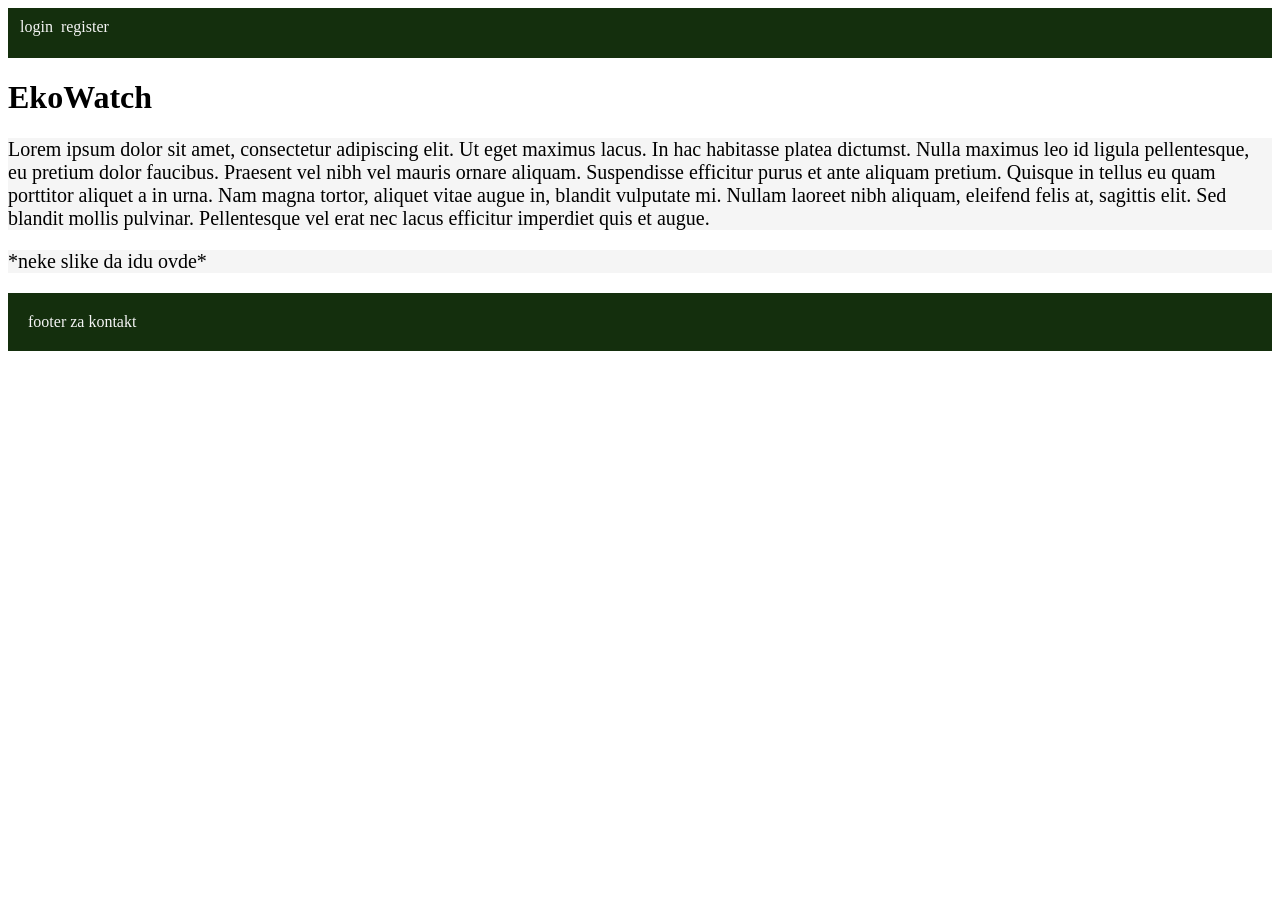
<file: frontend/index.html>
<!DOCTYPE html>
<html lang="en">
<head>
    <meta charset="UTF-8">
    <meta name="viewport" content="width=device-width, initial-scale=1.0">
    <title>HomePage</title>
    <link rel="stylesheet" href="style.css">
</head>

<body>
     <nav>
    <a href = '/frontend/pages/login.html'>login</a>
    <a href = '/frontend/pages/register.html'>register</a>
    </nav>
    <h1>EkoWatch</h1>
    <p>Lorem ipsum dolor sit amet, consectetur adipiscing elit. Ut eget maximus lacus. In hac habitasse platea dictumst. Nulla maximus leo id ligula pellentesque, eu pretium dolor faucibus. Praesent vel nibh vel mauris ornare aliquam. Suspendisse efficitur purus et ante aliquam pretium. Quisque in tellus eu quam porttitor aliquet a in urna. Nam magna tortor, aliquet vitae augue in, blandit vulputate mi. Nullam laoreet nibh aliquam, eleifend felis at, sagittis elit. Sed blandit mollis pulvinar. Pellentesque vel erat nec lacus efficitur imperdiet quis et augue.</p>
    <p>*neke slike da idu ovde*</p>
    <footer>footer za kontakt</footer>
</body>
</html>
</file>
<file: frontend/style.css>
body {
        background-image: url('https://www.shutterstock.com/image-photo/light-green-bokeh-nature-background-600w-2735270021.jpg');
    background-size:cover;
    }
nav {
    background-color: #142F0D;
    height: 30px;
    padding: 10px;
}
nav a{
color: whitesmoke;
text-decoration: none;
margin: 5px 2px 5px 2px;
}
p {
    font-size: 20px;
    background-color: whitesmoke;
}
form  {
border: 5px solid #45554B;
background-color: #D0E3CA;
padding: 15px;
position: center;
width: 200px;
padding-left: 5%;
margin: 5% 30% 5% 30%;
    }
button {
        display: block;
        margin-top: 10px;
        color: green;
        width: 90px;
        height: 30px;
    }
input {
        height: 25px;
        display: block;
        margin: 10px 0 10px 0;
    }
select {
        width: 100px;
        height: 20px;
    }
footer {
    background-color:#142F0D;
    color: whitesmoke;
    padding: 20px;
}
</file>
